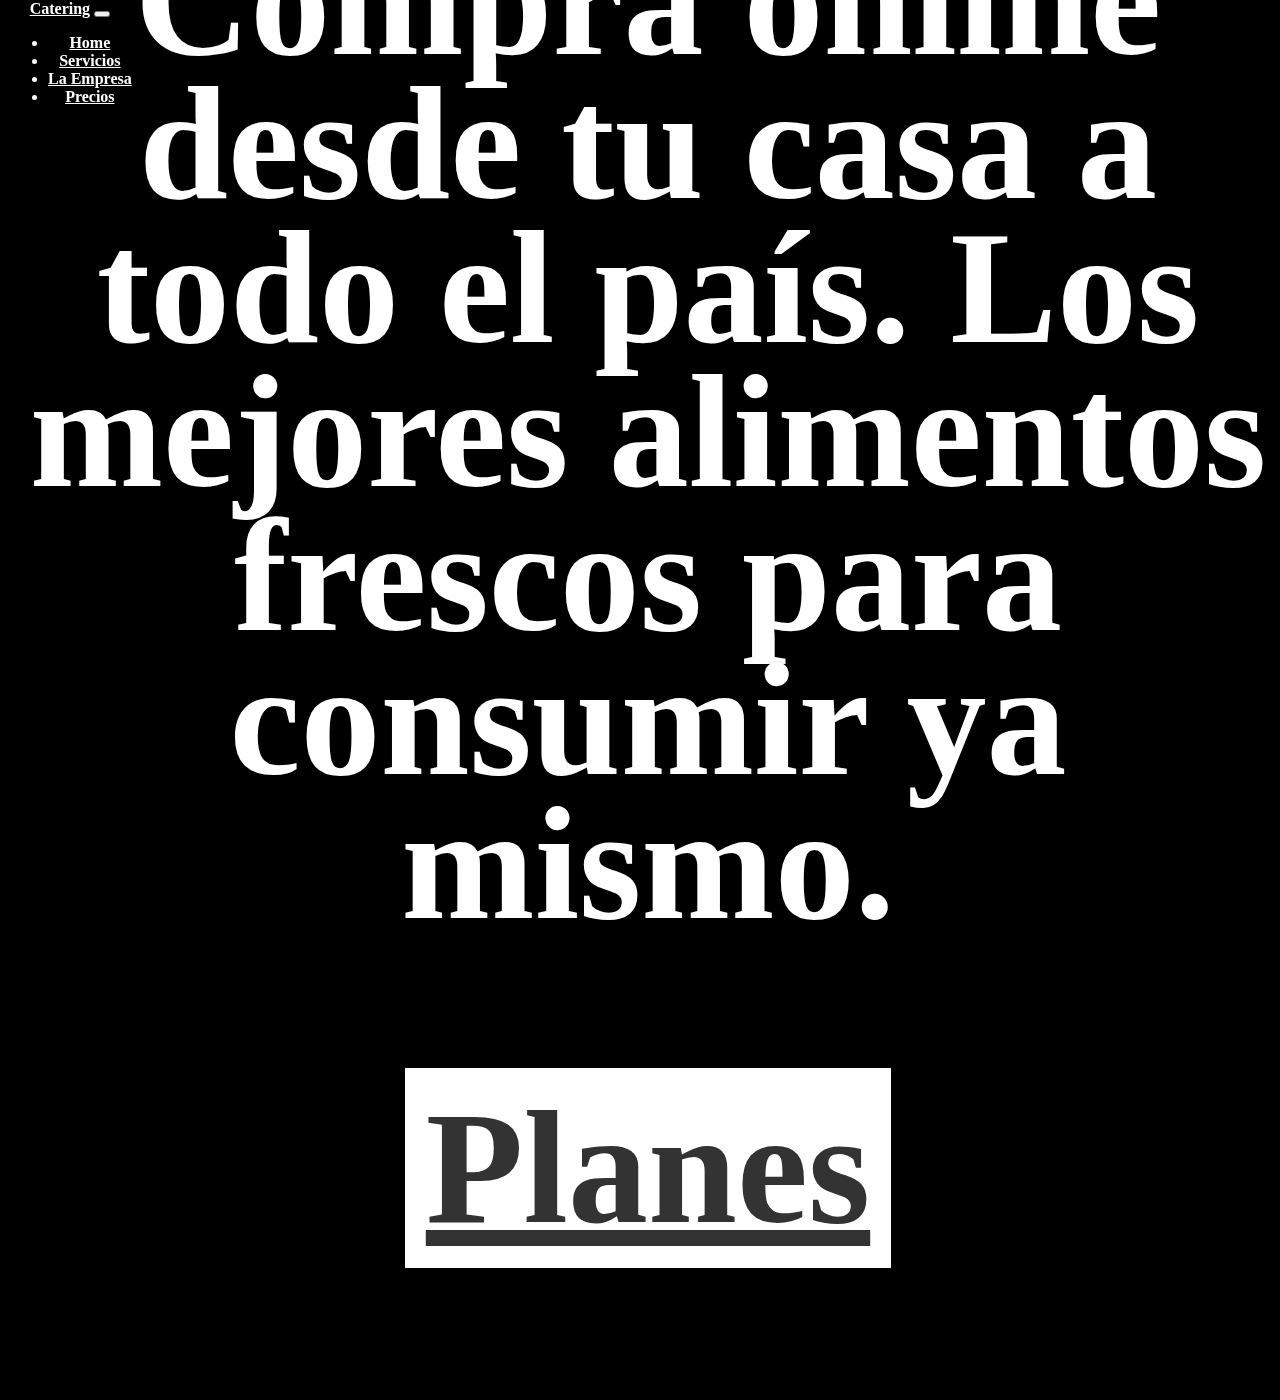
<file: index.html>
<!DOCTYPE html>
<html lang="en">

<head>
  <meta charset="UTF-8">
  <meta http-equiv="X-UA-Compatible" content="IE=edge">
  <meta name="viewport" content="width=device-width, initial-scale=1.0">
  <!-- CSS only -->
  <link href="https://cdn.jsdelivr.net/npm/bootstrap@5.2.2/dist/css/bootstrap.min.css" rel="stylesheet"
    integrity="sha384-Zenh87qX5JnK2Jl0vWa8Ck2rdkQ2Bzep5IDxbcnCeuOxjzrPF/et3URy9Bv1WTRi" crossorigin="anonymous">
  <!-- JavaScript Bundle with Popper -->
  <script src="https://cdn.jsdelivr.net/npm/bootstrap@5.2.2/dist/js/bootstrap.bundle.min.js"
    integrity="sha384-OERcA2EqjJCMA+/3y+gxIOqMEjwtxJY7qPCqsdltbNJuaOe923+mo//f6V8Qbsw3"
    crossorigin="anonymous"></script>
  <link rel="stylesheet" href="estilos-home.css">
  <title>Catering</title>
</head>

<body>
  <div class="imagen container">
    <div class="site-wrapper">
      <div class="site-wrapper-inner">
        <div class="container">
          <div class="masthead clearfix">
            <nav>

            </nav>
            
          </div>

          <div class="inner cover">
            <h1 class="cover-heading">Best food!</h1>
            <p class="lead">Comprá online desde tu casa a todo el país. Los mejores alimentos frescos para consumir ya
              mismo.</p>
            <p class="lead">
              <a href="precios.html" class="btn btn-lg btn-default">Planes</a>
            </p>
          </div>

        </div>

      </div>

    </div>
  </div>
  <script src="menu.js"></script>
</body>

</html>
</file>
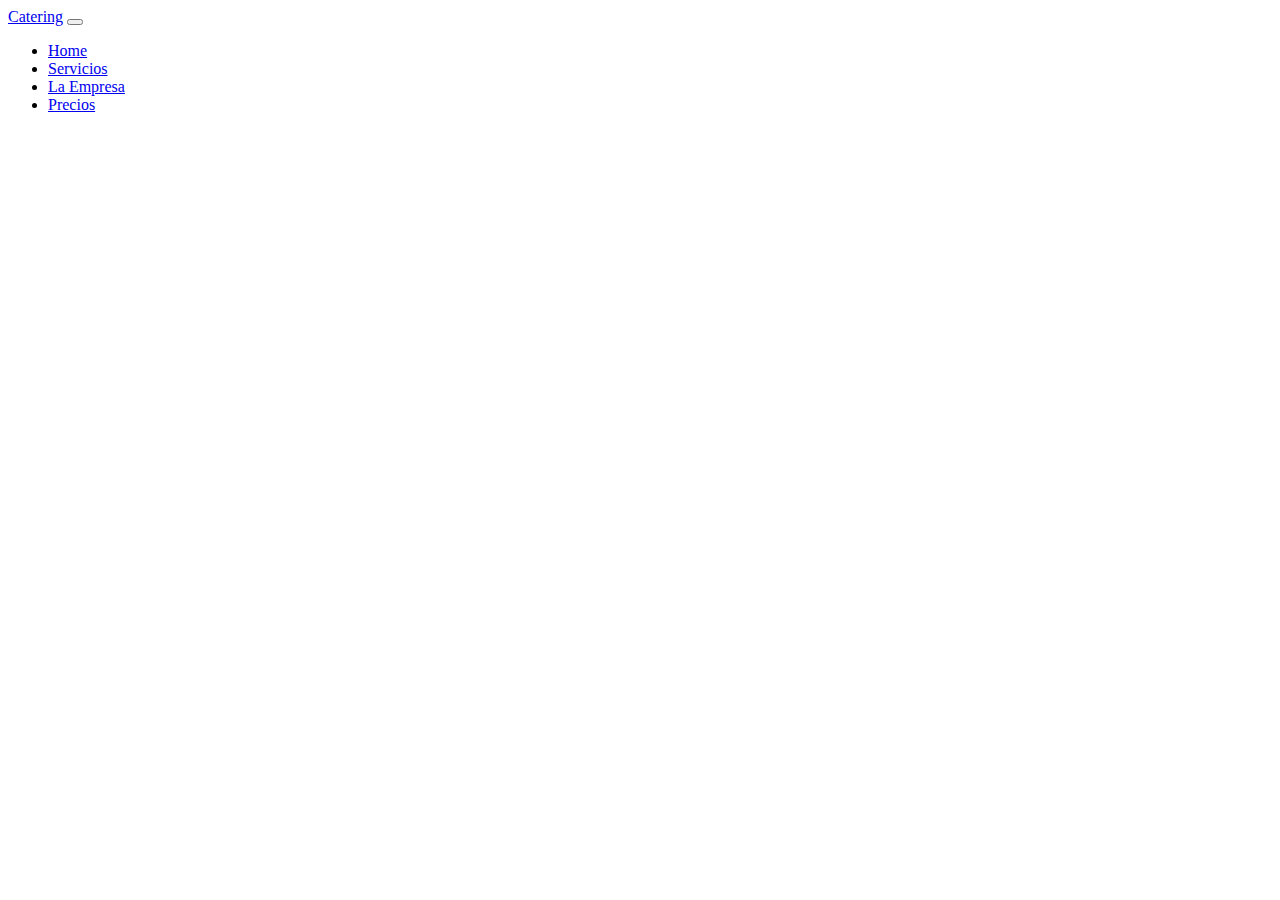
<file: precios.html>
<!DOCTYPE html>
<html lang="en">
<head>
    <meta charset="UTF-8">
    <meta http-equiv="X-UA-Compatible" content="IE=edge">
    <meta name="viewport" content="width=device-width, initial-scale=1.0">
    <!-- CSS only -->
    <link href="https://cdn.jsdelivr.net/npm/bootstrap@5.2.2/dist/css/bootstrap.min.css" rel="stylesheet"
        integrity="sha384-Zenh87qX5JnK2Jl0vWa8Ck2rdkQ2Bzep5IDxbcnCeuOxjzrPF/et3URy9Bv1WTRi" crossorigin="anonymous">
    <!-- JavaScript Bundle with Popper -->
    <script src="https://cdn.jsdelivr.net/npm/bootstrap@5.2.2/dist/js/bootstrap.bundle.min.js"
        integrity="sha384-OERcA2EqjJCMA+/3y+gxIOqMEjwtxJY7qPCqsdltbNJuaOe923+mo//f6V8Qbsw3"
        crossorigin="anonymous"></script>
    <title>Catering</title>
</head>
<body>
    <div class="container">
        <nav class="navbar navbar-expand-lg bg-light">
            MI MENU
        </nav>
    </div>
    <script src="menu.js"></script>
</body>
</html>
</file>
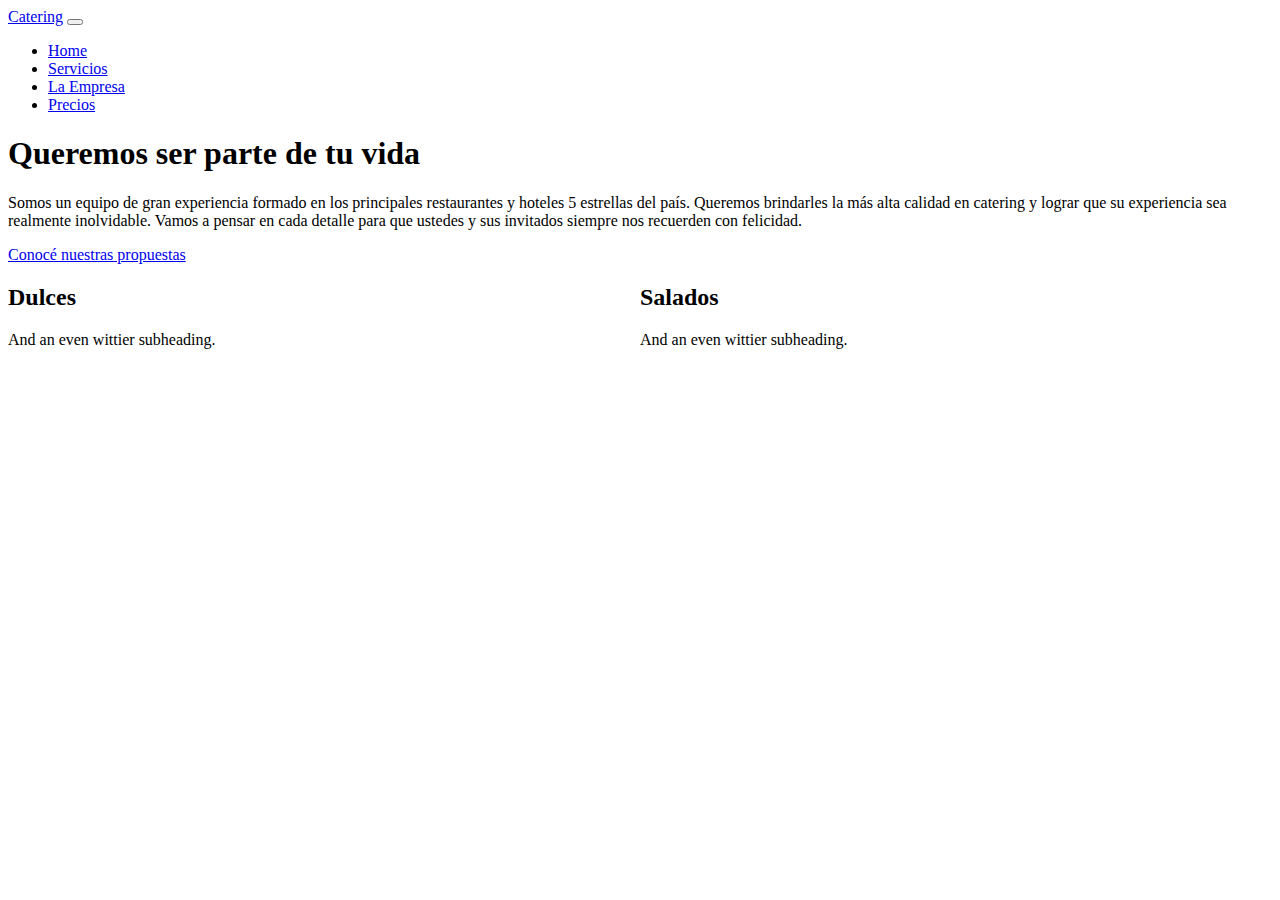
<file: presentacion.html>
<!DOCTYPE html>
<html lang="en">
<head>
    <meta charset="UTF-8">
    <meta http-equiv="X-UA-Compatible" content="IE=edge">
    <meta name="viewport" content="width=device-width, initial-scale=1.0">
    <!-- CSS only -->
    <link href="https://cdn.jsdelivr.net/npm/bootstrap@5.2.2/dist/css/bootstrap.min.css" rel="stylesheet"
        integrity="sha384-Zenh87qX5JnK2Jl0vWa8Ck2rdkQ2Bzep5IDxbcnCeuOxjzrPF/et3URy9Bv1WTRi" crossorigin="anonymous">
    <!-- JavaScript Bundle with Popper -->
    <script src="https://cdn.jsdelivr.net/npm/bootstrap@5.2.2/dist/js/bootstrap.bundle.min.js"
        integrity="sha384-OERcA2EqjJCMA+/3y+gxIOqMEjwtxJY7qPCqsdltbNJuaOe923+mo//f6V8Qbsw3"
        crossorigin="anonymous"></script>
        <link rel="stylesheet" href="estilos.css">
    <title>Catering</title>
</head>
<body>
    <div class="container">
        <nav class="navbar navbar-expand-lg bg-light">
            MI MENU
        </nav>

        <div class="position-relative overflow-hidden p-3 p-md-5 m-md-3 text-center bg-light">
            <div class="p-lg-5 mx-auto my-5">
              <h1 class="display-4 fw-normal">Queremos ser parte de tu vida</h1>
              <p class="lead fw-normal">Somos un equipo de gran experiencia formado en los principales restaurantes y hoteles 5 estrellas del país. Queremos brindarles la más alta calidad en catering y lograr que su experiencia sea realmente inolvidable.

                Vamos a pensar en cada detalle para que ustedes y sus invitados siempre nos recuerden con felicidad.</p>
              <a class="btn btn-outline-secondary" href="#introduccion">Conocé nuestras propuestas</a>
            </div>
            <div class="product-device shadow-sm d-none d-md-block"></div>
            <div class="product-device product-device-2 shadow-sm d-none d-md-block"></div>
          </div>

          <div class="" id="introduccion">
            <div class="text-bg-dark text-center">
              <div class="my-3 py-3">
                <h2 class="display-5">Dulces</h2>
                <p class="lead">And an even wittier subheading.</p>
              </div>
              <div class="bg-light shadow-sm mx-auto caja uno" ></div>
            </div>
            <div class="bg-light text-center">
              <div class="my-3 p-3">
                <h2 class="display-5">Salados</h2>
                <p class="lead">And an even wittier subheading.</p>
              </div>
              <div class="bg-dark shadow-sm mx-auto caja dos"></div>
            </div>
          </div>
    </div>
    <script src="menu.js"></script>
</body>
</html>
</file>
<file: estilos-home.css>
/*
 * Globals
 */
body {
    position: relative;
    height: 100vh;
    width: 100%;
    display: flex;
    align-items: center;
    justify-content: center;
    background-color: black;
}

body::before {
    content: "";
  background-image: url("https://i0.wp.com/www.convdevero.com/wp-content/uploads/2020/05/catering-Espai-25.jpg?fit=1024%2C683&ssl=1");
  background-size: cover;
  position: absolute;
  top: 0px;
  right: 0px;
  bottom: 0px;
  left: 0px;
  opacity: 0.4;
}

h1, .cover {
    position: relative;
    color: #ffffff;
    font-size: 10rem;
    line-height: 0.9;
    text-align: center;
  }

 .imagen2 {
     height: 100vh;
    background-image: url('https://post.healthline.com/wp-content/uploads/2020/08/reasons-to-eat-real-food-1200x628-facebook-1200x628.jpg');
   background-image: url('https://i0.wp.com/www.convdevero.com/wp-content/uploads/2020/05/catering-Espai-25.jpg?fit=1024%2C683&ssl=1');
    background-repeat: no-repeat;
    background-size: cover;
    /* background: black;
    opacity: 0.5; */
}
  
  /* Links */
  a,
  a:focus,
  a:hover {
    color: #fff;
  }
  
  /* Custom default button */
  .btn-default,
  .btn-default:hover,
  .btn-default:focus {
    color: #333;
    text-shadow: none; /* Prevent inheritence from `body` */
    background-color: #fff;
    border: 1px solid #fff;
  }
  

  .navbar-nav, .nav-link, .active, .navbar-brand {
    color: white;
  }
  .navbar-nav, .navbar-brand{
    font-weight: 800;
  }

.lead {
  font-weight: 700;
}
  
  /*
   * Base structure
   */
  
  html,
  body {
    height: 100%;
    /* background-color: #fff; */
  }
  body {
    color: #fff;
    text-align: center;
    text-shadow: 0 1px 3px rgba(0,0,0,.5);
  }
  
  /* Extra markup and styles for table-esque vertical and horizontal centering */
  .site-wrapper {
    display: table;
    width: 100%;
    height: 600px;
    /* background-color: #333; */
    /*height: 100%; */
    /*min-height: 100%;*/
  }
  .site-wrapper-inner {
    display: table-cell;
    vertical-align: top;
  }
  .cover-container {
    margin-right: auto;
    margin-left: auto;
  }
  
  /* Padding for spacing */
  .inner {
    padding: 30px;
  }
  
  
  /*
   * Header
   */
  .masthead-brand {
    margin-top: 10px;
    margin-bottom: 10px;
  }
  
  .masthead-nav > li {
    display: inline-block;
  }
  .masthead-nav > li + li {
    margin-left: 20px;
  }
  .masthead-nav > li > a {
    padding-right: 0;
    padding-left: 0;
    font-size: 16px;
    font-weight: bold;
    color: #fff; /* IE8 proofing */
    color: rgba(255,255,255,.75);
    border-bottom: 2px solid transparent;
  }
  .masthead-nav > li > a:hover,
  .masthead-nav > li > a:focus {
    background-color: transparent;
    border-bottom-color: #a9a9a9;
    border-bottom-color: rgba(255,255,255,.25);
  }
  .masthead-nav > .active > a,
  .masthead-nav > .active > a:hover,
  .masthead-nav > .active > a:focus {
    color: #fff;
    border-bottom-color: #fff;
  }
  
  @media (min-width: 768px) {
    .masthead-brand {
      float: left;
    }
    .masthead-nav {
      float: right;
    }
  }
  
  
  /*
   * Cover
   */
  
  .cover {
    padding: 0 20px;
  }
  .cover .btn-lg {
    padding: 10px 20px;
    font-weight: bold;
  }
  
  /*
   * Affix and center
   */
  
  @media (min-width: 768px) {
    /* Pull out the header and footer */
    .masthead {
      position: fixed;
      top: 0;
    }
    /* Start the vertical centering */
    .site-wrapper-inner {
      vertical-align: middle;
    }
  
  }
</file>
<file: estilos.css>
#introduccion {
    display: grid;
    grid-template-columns: repeat(2, 1fr);
}

.caja {
    width: 80%; 
    height: 500px;
     border-radius: 21px 21px 0 0;
}

.uno {
    background-image: url('https://www.hogarmania.com/archivos/201903/postres-chocolate-1280x720x80xX.jpg');
    background-position: 70% 10%;
    background-size: cover;
}

.dos {
    background-image: url('https://masquehermanas.com/wp-content/uploads/2016/09/catering-destacada.png');
    background-size: cover;
}
</file>
